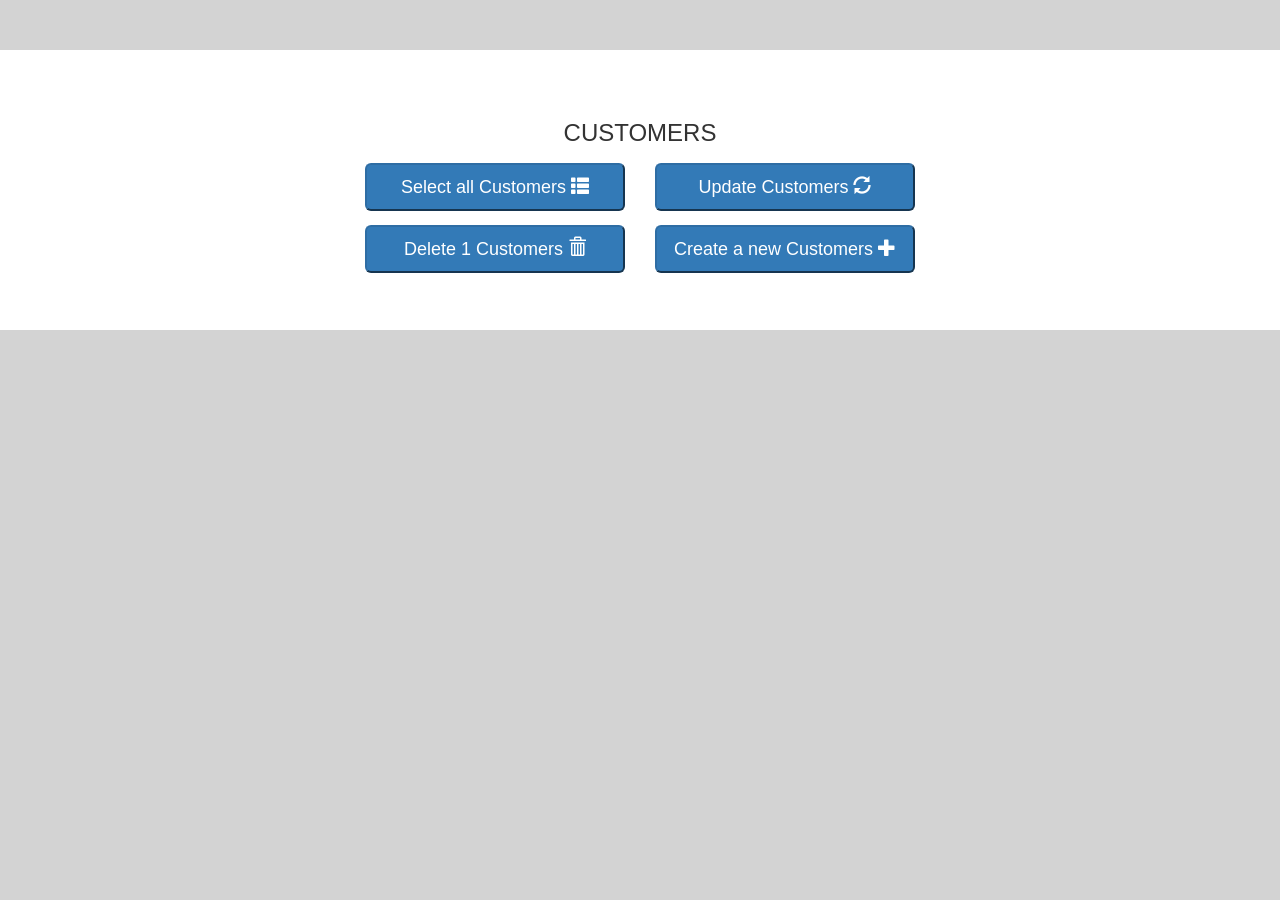
<file: ls51/chani-CRM-code-review/client_side/customers/index.html>
<!DOCTYPE html>
<html>

<head>
    <title>Customers index</title>
    <script src="https://ajax.googleapis.com/ajax/libs/jquery/3.2.1/jquery.min.js"></script>
    <link rel="stylesheet" href="https://maxcdn.bootstrapcdn.com/bootstrap/3.3.7/css/bootstrap.min.css">
    <link rel="stylesheet" type="text/css" href="../scripts/style.css">
    <script src="../scripts/script.js"></script>

</head>

<body>
    <div class="myform">
        <h3 class="header"> CUSTOMERS </h3>
        <a class="btn" href="select.html"><button class="btn-lg btn-primary" type="select">Select all Customers <span class="glyphicon glyphicon-th-list"></button></a>
        <a class="btn" href="update.html"><button class="btn-lg btn-primary" type="update">Update Customers <span class="glyphicon glyphicon-refresh"></button></a>
        </br>
        <a class="btn" href="delete.html"><button class="btn-lg btn-primary" type="select">Delete 1 Customers <span class="glyphicon glyphicon-trash"></button></a>
        <a class="btn" href="create.html"><button class="btn-lg btn-primary" type="select">Create a new Customers  <span class="glyphicon glyphicon-plus"></button></a>
    </div>







</body>

</html>
</file>
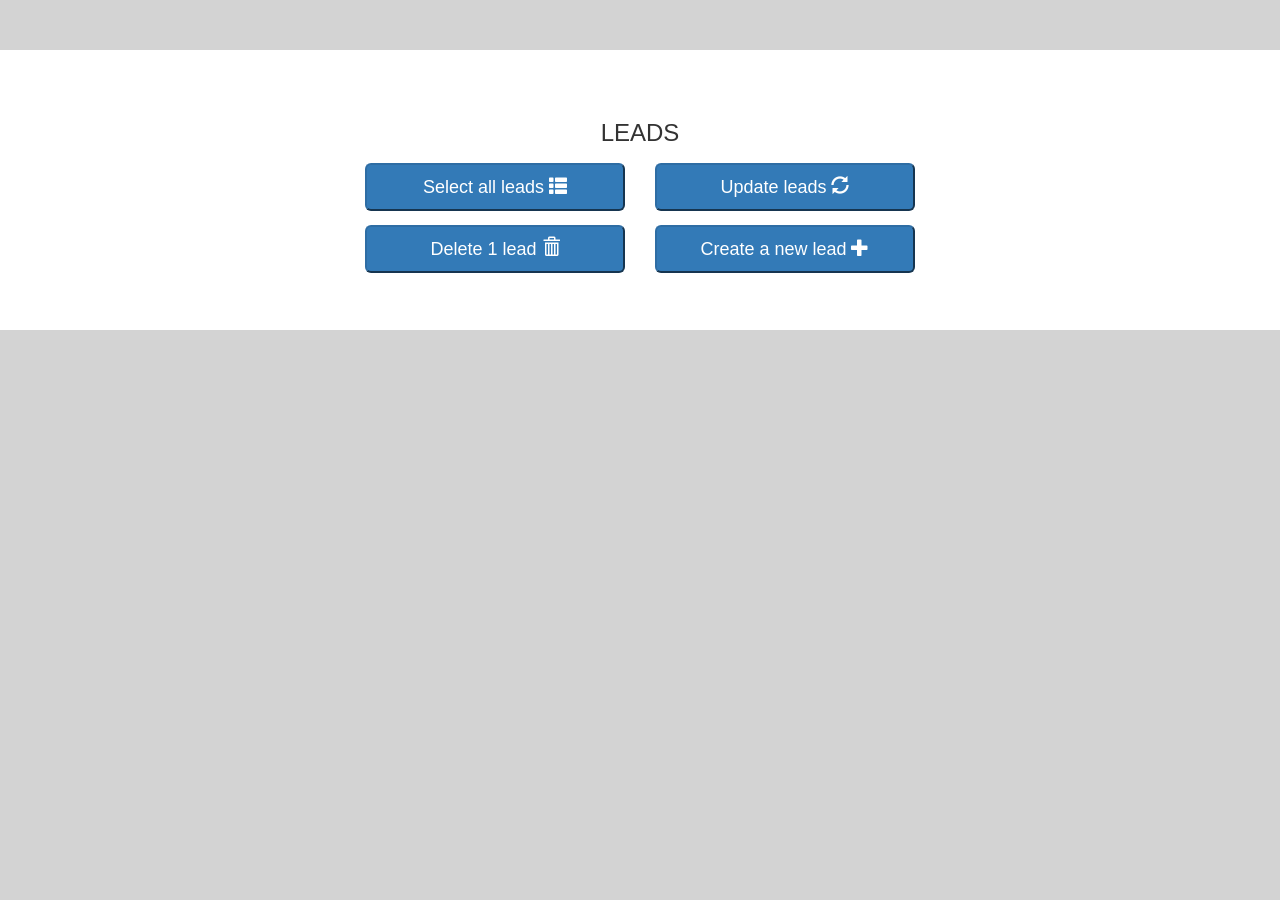
<file: ls51/chani-CRM-code-review/client_side/leads/index.html>
<!DOCTYPE html>
<html>

<head>
    <title>select</title>
    <script src="https://ajax.googleapis.com/ajax/libs/jquery/3.2.1/jquery.min.js"></script>
    <link rel="stylesheet" href="https://maxcdn.bootstrapcdn.com/bootstrap/3.3.7/css/bootstrap.min.css">
    <link rel="stylesheet" type="text/css" href="../scripts/style.css">
    <script src="../scripts/script.js"></script>

</head>

<body>
    <div class="myform">
        <h3 class="header"> LEADS </h3>
        <a class="btn" href="select.html"><button class="btn-lg btn-primary" type="select">Select all leads <span class="glyphicon glyphicon-th-list"></button></a>
        <a class="btn" href="update.html"><button class="btn-lg btn-primary" type="update">Update leads <span class="glyphicon glyphicon-refresh"></button></a>
        </br>
        <a class="btn" href="delete.html"><button class="btn-lg btn-primary" type="select">Delete 1 lead <span class="glyphicon glyphicon-trash"></button></a>
        <a class="btn" href="create.html"><button class="btn-lg btn-primary" type="select">Create a new lead  <span class="glyphicon glyphicon-plus"></button></a>
    </div>







</body>

</html>
</file>
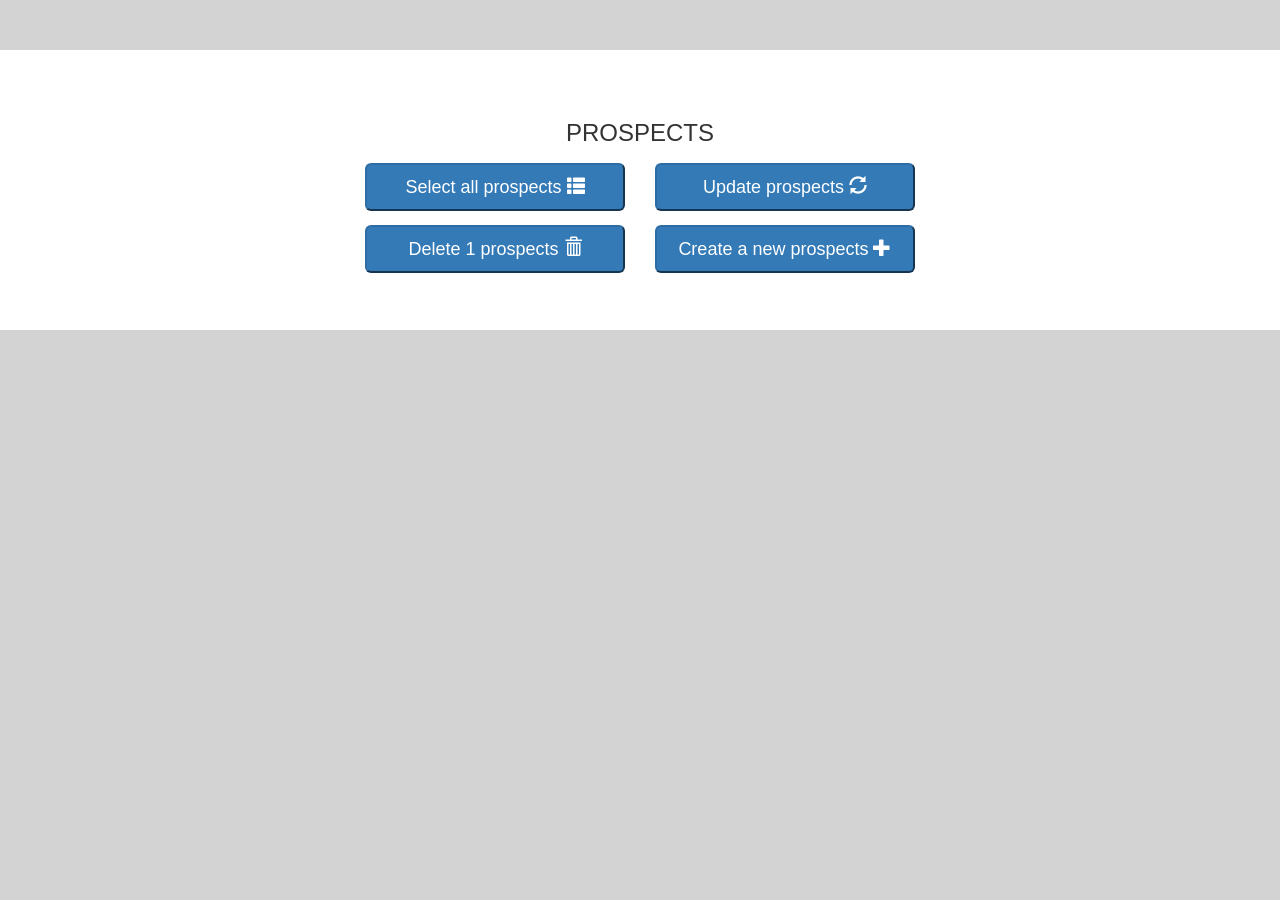
<file: ls51/chani-CRM-code-review/client_side/prospect/index.html>
<!DOCTYPE html>
<html>

<head>
    <title>Prospects index</title>
    <script src="https://ajax.googleapis.com/ajax/libs/jquery/3.2.1/jquery.min.js"></script>
    <link rel="stylesheet" href="https://maxcdn.bootstrapcdn.com/bootstrap/3.3.7/css/bootstrap.min.css">
    <link rel="stylesheet" type="text/css" href="../scripts/style.css">
    <script src="../scripts/script.js"></script>

</head>

<body>
    <div class="myform">
        <h3 class="header"> PROSPECTS </h3>
        <a class="btn" href="select.html"><button class="btn-lg btn-primary" type="select">Select all prospects <span class="glyphicon glyphicon-th-list"></button></a>
        <a class="btn" href="update.html"><button class="btn-lg btn-primary" type="update">Update prospects <span class="glyphicon glyphicon-refresh"></button></a>
        </br>
        <a class="btn" href="delete.html"><button class="btn-lg btn-primary" type="select">Delete 1 prospects <span class="glyphicon glyphicon-trash"></button></a>
        <a class="btn" href="create.html"><button class="btn-lg btn-primary" type="select">Create a new prospects  <span class="glyphicon glyphicon-plus"></button></a>
    </div>







</body>

</html>
</file>
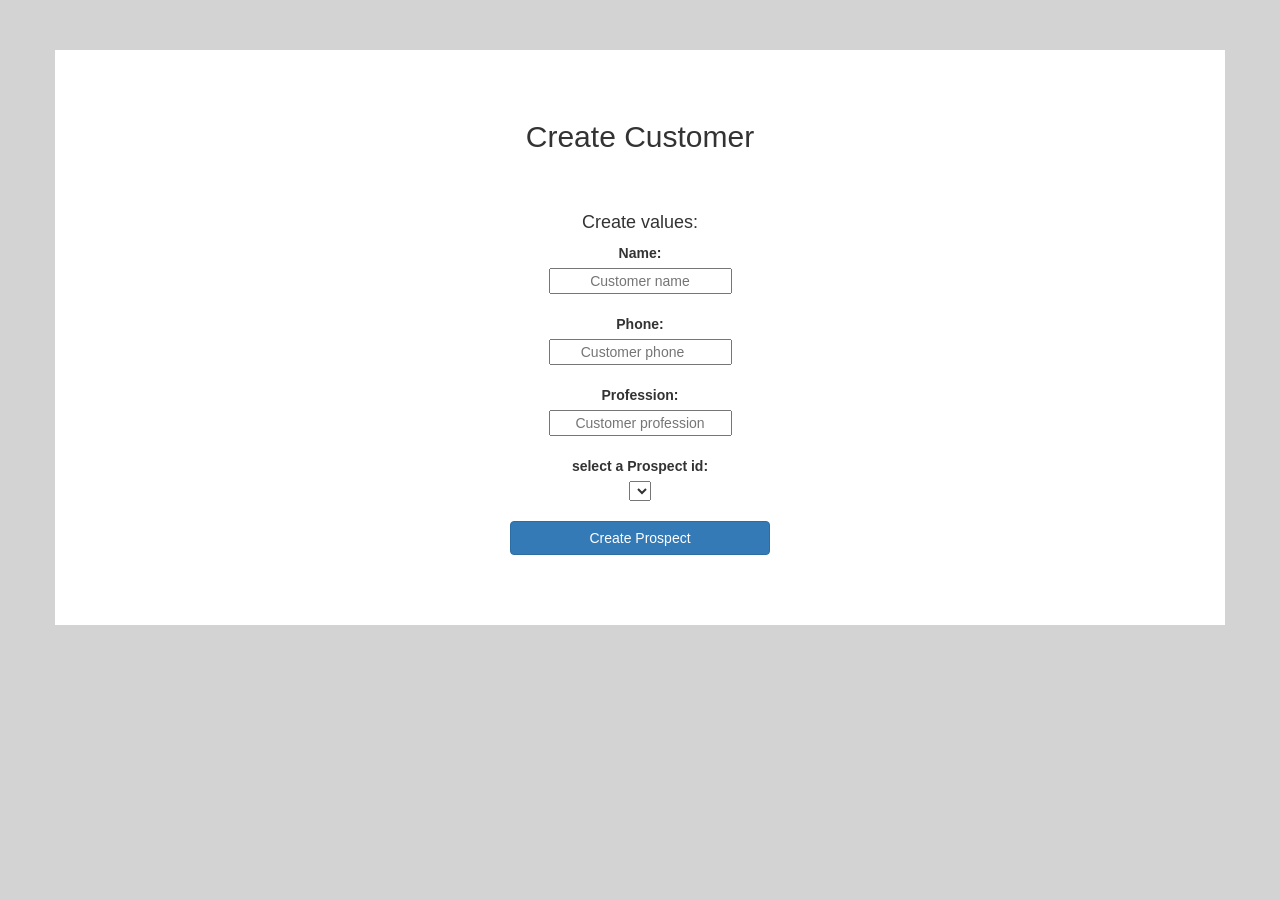
<file: ls51/chani-CRM-code-review/client_side/customers/create.html>
<!DOCTYPE html>
<html>

<head>
    <title>Create New Customer</title>
    <script src="https://ajax.googleapis.com/ajax/libs/jquery/3.2.1/jquery.min.js"></script>
    <link rel="stylesheet" href="https://maxcdn.bootstrapcdn.com/bootstrap/3.3.7/css/bootstrap.min.css">
    <link rel="stylesheet" type="text/css" href="../scripts/style.css">

</head>

<body onload="getProducts('leadid')">

    <div class="myform container">
        <h2> Create Customer </h2>
        </br>
        </br>
        <h4> Create values:</h4>
        <label for="name">Name:</label> </br>
        <input type="text" id="name" placeholder="Customer name"> </br>
        </br>
        <label for="phone">Phone:</label> </br>
        <input type="number" id="phone" placeholder="Customer phone"> </br>
        </br>
        <label for="profession">Profession:</label> </br>
        <input type="text" id="profession" placeholder="Customer profession"> </br>
        </br>

        <label for="select_id">select a Prospect id:</label> </br>
        <select id="select_id"></select>
        </br>
        </br>
        <button name="submit" id="submit" value="createCustomer" class="btn-primary btn">Create Prospect</button>
        </br>
        </br>
        <table id="result" class="container"></table>
    </div>


    <script src="../scripts/script.js"></script>
    <script src="../scripts/Validation-CS.js"></script>
    <script src="../scripts/ajax.js"></script>



</body>

</html>
</file>
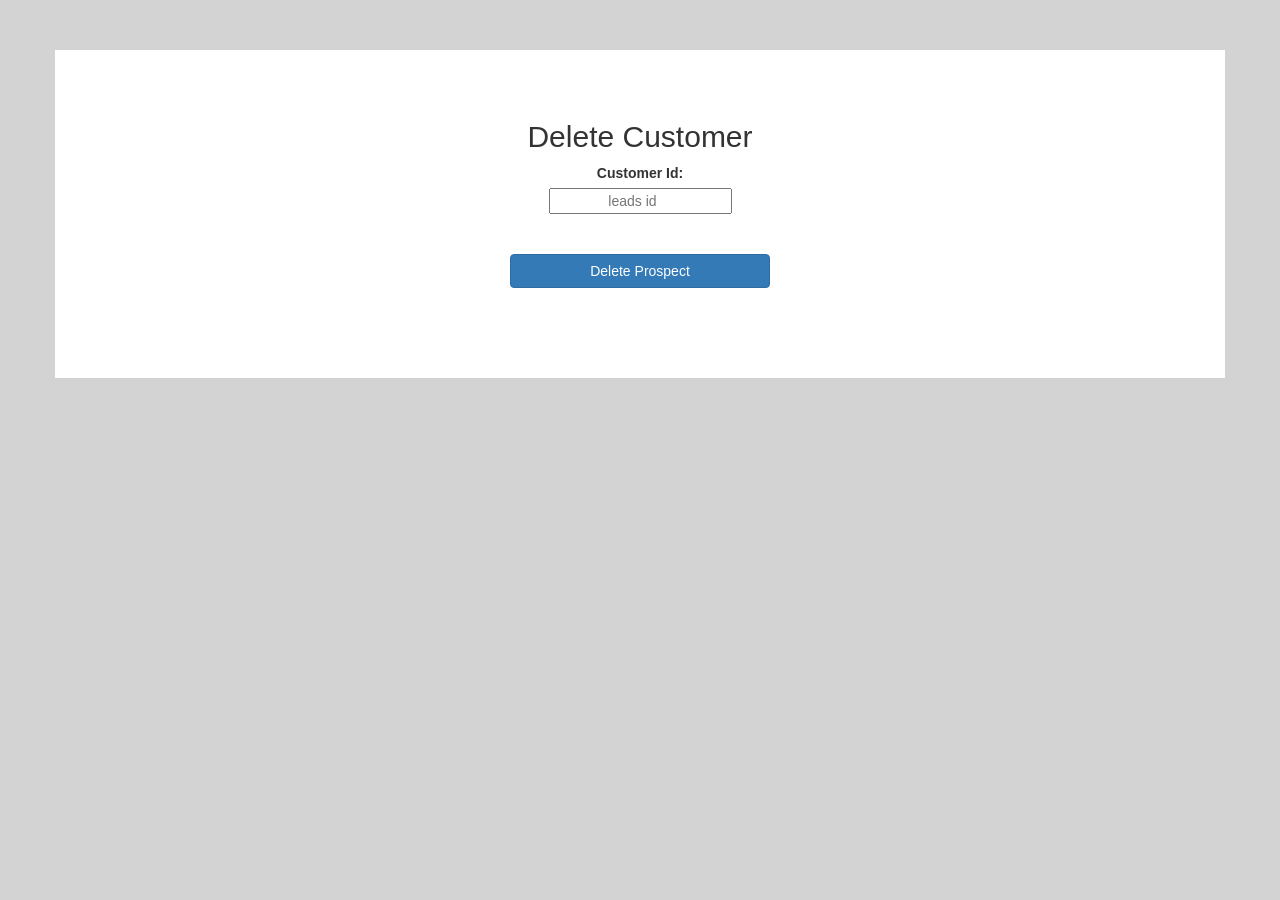
<file: ls51/chani-CRM-code-review/client_side/customers/delete.html>
<!DOCTYPE html>
<html>

<head>
    <title>Delete Customer</title>
    <script src="https://ajax.googleapis.com/ajax/libs/jquery/3.2.1/jquery.min.js"></script>
    <link rel="stylesheet" href="https://maxcdn.bootstrapcdn.com/bootstrap/3.3.7/css/bootstrap.min.css">
    <link rel="stylesheet" type="text/css" href="../scripts/style.css">

</head>

<body>

    <div class="myform container">
        <h2> Delete Customer </h2>
        <label for="id">Customer Id:</label> </br>
        <input type="number" id="id" placeholder="leads id" maxlength="4" onchange="checkId('checkCustomerId')"></br>
        <div id="id_error"></div>
        </br>
        </br>
        <div id="hide">
            <button name="submit" id="submit" value="deleteCustomer" onclick="getParam()" class="btn-primary btn">Delete Prospect</button>
            <div>
                </br>
                </br>
                <table id="result" class="container"></table>
            </div>

            <script src="../scripts/script.js"></script>
            <script src="../scripts/ajax.js"></script>




</body>

</html>
</file>
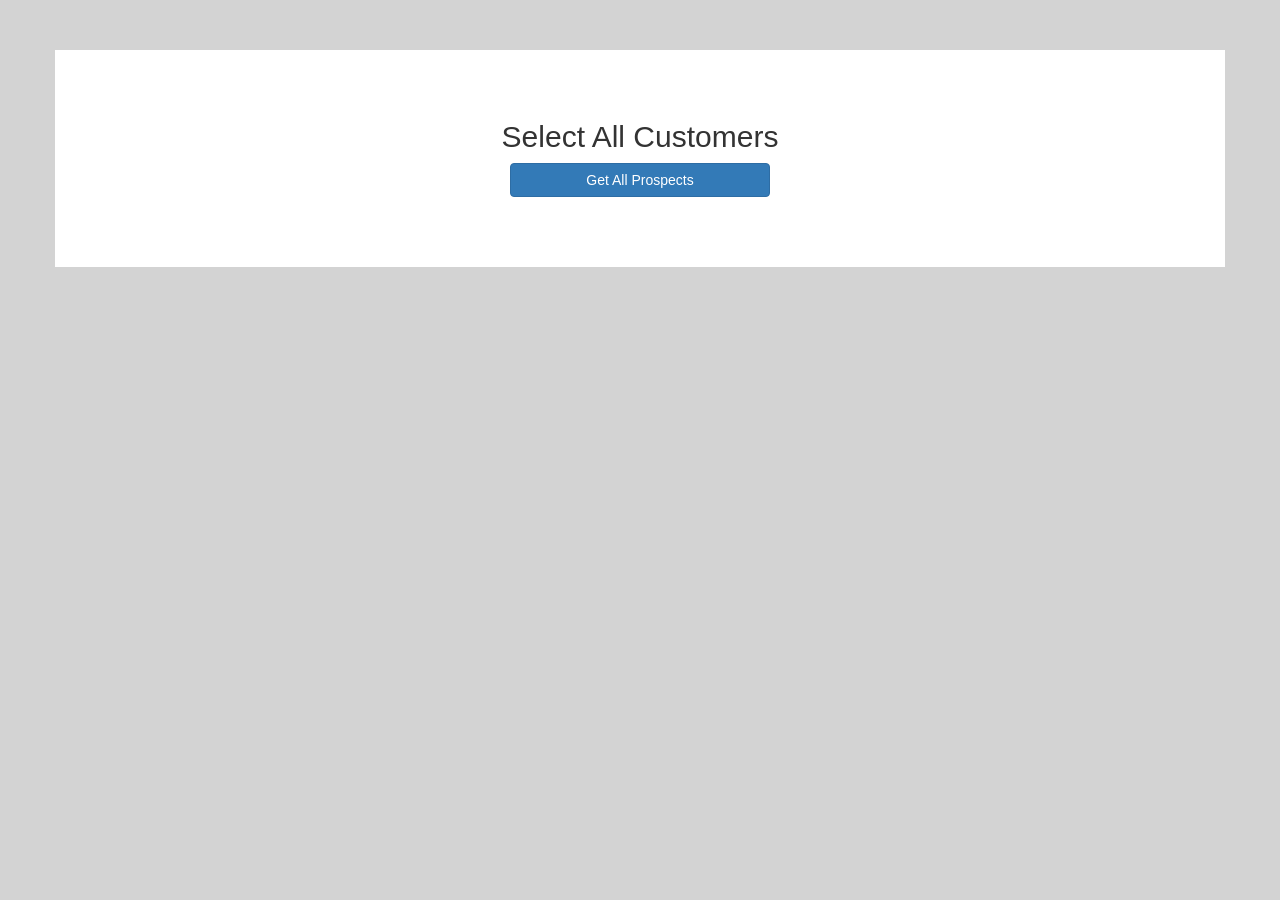
<file: ls51/chani-CRM-code-review/client_side/customers/select.html>
<!DOCTYPE html>
<html>

<head>
    <title>select</title>
    <script src="https://ajax.googleapis.com/ajax/libs/jquery/3.2.1/jquery.min.js"></script>
    <link rel="stylesheet" href="https://maxcdn.bootstrapcdn.com/bootstrap/3.3.7/css/bootstrap.min.css">
    <link rel="stylesheet" type="text/css" href="../scripts/style.css">

</head>

<body>

    <div class="myform container">
        <h2> Select All Customers</h2>
        <button name="submit" value="selectCustomers" onclick="sendAJAX('selectCustomers')" class="btn-primary btn">Get All Prospects</button>
        </br>
        </br>
        <table id="result" class="container" maxlength="4"></table>
    </div>

    <script src="../scripts/script.js"></script>
    <script src="../scripts/ajax.js"></script>




</body>

</html>
</file>
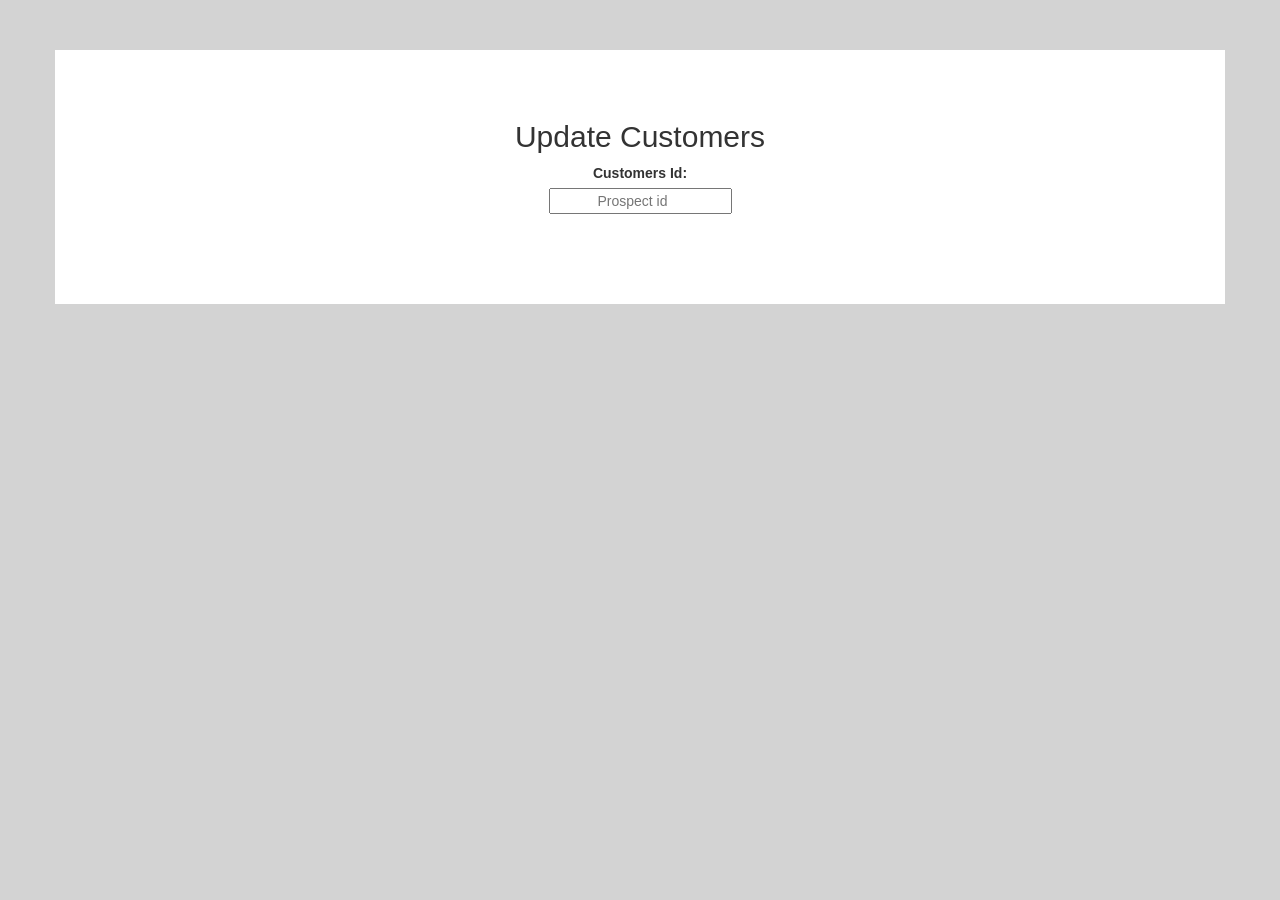
<file: ls51/chani-CRM-code-review/client_side/customers/update.html>
<!DOCTYPE html>
<html>

<head>
    <title>Update Customers</title>
    <script src="https://ajax.googleapis.com/ajax/libs/jquery/3.2.1/jquery.min.js"></script>
    <link rel="stylesheet" href="https://maxcdn.bootstrapcdn.com/bootstrap/3.3.7/css/bootstrap.min.css">
    <link rel="stylesheet" type="text/css" href="../scripts/style.css">

</head>

<body onload="getProducts('leadid')">

    <div class="myform container">
        <h2> Update Customers </h2>
        <label for="id">Customers Id:</label> </br>
        <input type="number" id="id" placeholder="Prospect id" maxlength="4" onchange="checkId('checkCustomerId')"></br>
        <div id="id_error"></div>
        </br>
        </br>

        <div class="hide" id="hide">
            <h4> Update values:</h4>
            <label for="name">update Name:</label> </br>
            <input type="text" id="name" placeholder="leads new name"> </br>
            </br>
            <label for="phone">update Phone:</label> </br>
            <input type="number" id="phone" placeholder="leads new phone"> </br>
            </br>
            <label for="profession">Update profession:</label> </br>
            <input type="text" id="profession" placeholder="Customer profession"> </br>
            </br>
            <label for="select_id">select a Prospect id:</label> </br>
            <select id="select_id"></select>

            <!--<input type="number" id="product_id" placeholder="new product id"> </br>-->
            </br>
            </br>
            <button name="submit" id="submit" value="updateCustomer" class="btn-primary btn">Update Customer</button>
            </br>
            </br>
        </div>
        <table id="result" class="container"></table>

    </div>


    <script src="../scripts/script.js"></script>
    <script src="../scripts/Validation-CS.js"></script>
    <script src="../scripts/ajax.js"></script>


</body>

</html>
</file>
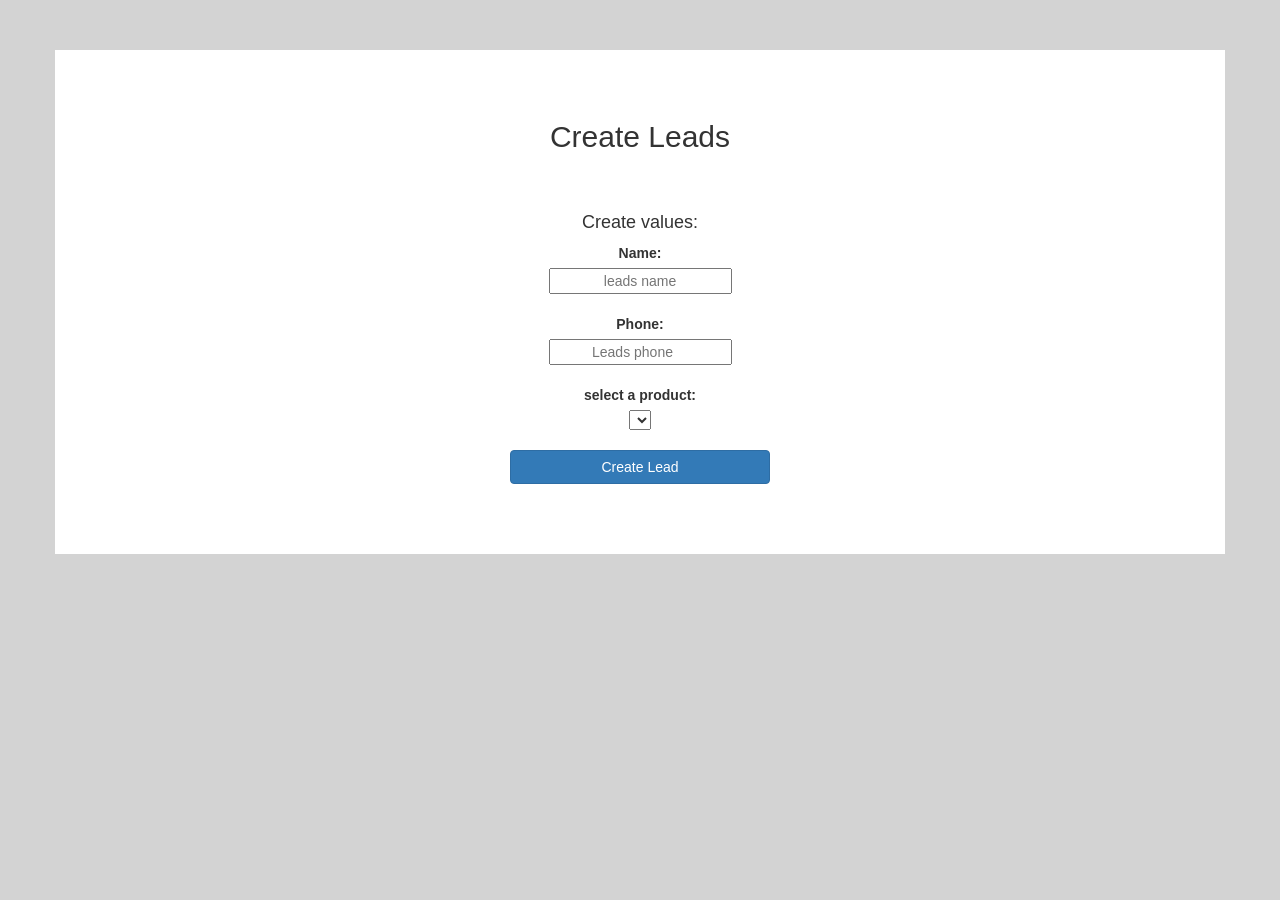
<file: ls51/chani-CRM-code-review/client_side/leads/create.html>
<!DOCTYPE html>
<html>

<head>
    <title>Create Leads</title>
    <script src="https://ajax.googleapis.com/ajax/libs/jquery/3.2.1/jquery.min.js"></script>
    <link rel="stylesheet" href="https://maxcdn.bootstrapcdn.com/bootstrap/3.3.7/css/bootstrap.min.css">
    <link rel="stylesheet" type="text/css" href="../scripts/style.css">

</head>

<body onload="getProducts('productList')">

    <div class="myform container">
        <h2> Create Leads </h2>
        </br>
        </br>
        <h4> Create values:</h4>
        <label for="name">Name:</label> </br>
        <input type="text" id="name" placeholder="leads name"> </br>
        </br>
        <label for="phone">Phone:</label> </br>
        <input type="number" id="phone" placeholder="Leads phone"> </br>
        </br>
        <label for="select_id">select a product:</label> </br>
        <select id="select_id"></select>
        <!--<label for="product id">Product id:</label> </br>
        <input type="number" id="product_id" placeholder="Product id"> </br>-->
        </br>
        </br>
        <button name="submit" value="POST" class="btn-primary btn">Create Lead</button>
        </br>
        </br>
        <table id="result" class="container"></table>
    </div>

    <script src='lead.js'></script>
    <script src="../scripts/script.js"></script>
    <script src="../scripts/Validation-CS.js"></script>
    <script src="../scripts/ajax.js"></script>



</body>

</html>
</file>
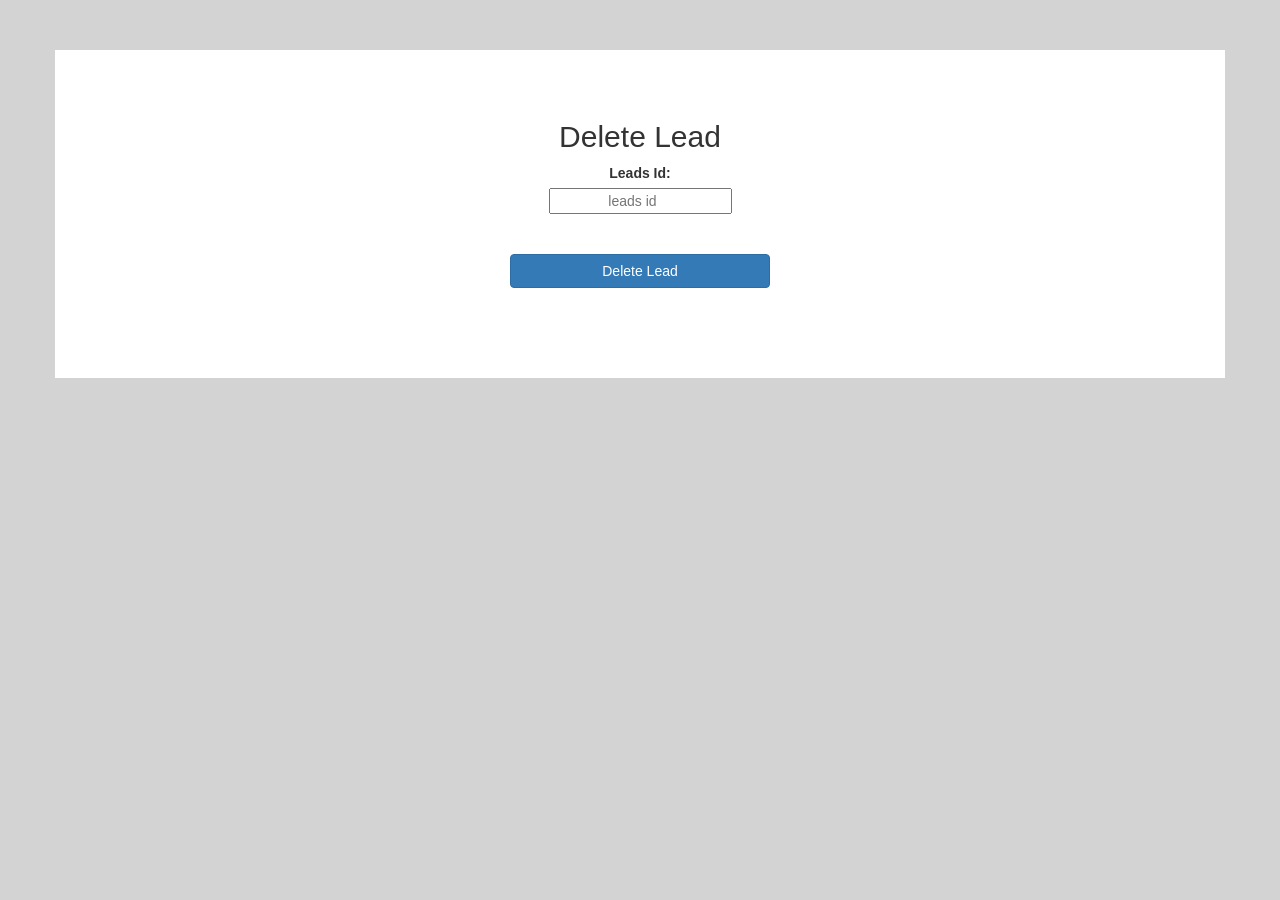
<file: ls51/chani-CRM-code-review/client_side/leads/delete.html>
<!DOCTYPE html>
<html>

<head>
    <title>Update Leads</title>
    <script src="https://ajax.googleapis.com/ajax/libs/jquery/3.2.1/jquery.min.js"></script>
    <link rel="stylesheet" href="https://maxcdn.bootstrapcdn.com/bootstrap/3.3.7/css/bootstrap.min.css">
    <link rel="stylesheet" type="text/css" href="../scripts/style.css">

</head>

<body>

    <div class="myform container">
        <h2> Delete Lead </h2>
        <label for="id">Leads Id:</label> </br>
        <input type="number" id="id" placeholder="leads id" maxlength="4" onchange="checkId()"></br>
        <div id="id_error"></div>
        </br>
        </br>
        <div id="hide">
            <button name="submit" id="submit" value="delete" onclick="getParam()" class="btn-primary btn">Delete Lead</button>
            <div>
                </br>
                </br>
                <table id="result" class="container"></table>
            </div>

            <script src="../scripts/script.js"></script>
            <script src="../scripts/ajax.js"></script>




</body>

</html>
</file>
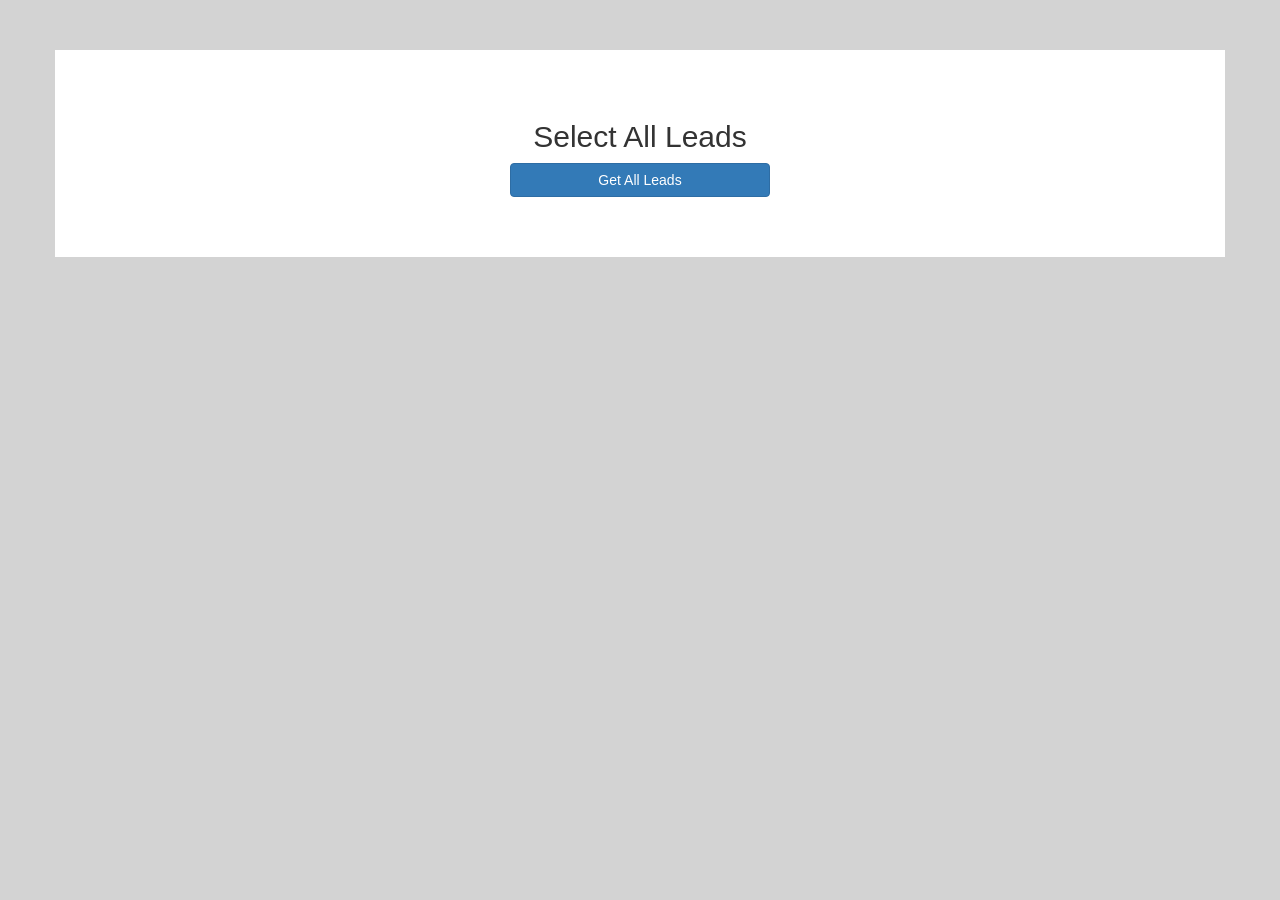
<file: ls51/chani-CRM-code-review/client_side/leads/select.html>
<!DOCTYPE html>
<html>

<head>
    <title>select</title>
    <script src="https://ajax.googleapis.com/ajax/libs/jquery/3.2.1/jquery.min.js"></script>
    <link rel="stylesheet" href="https://maxcdn.bootstrapcdn.com/bootstrap/3.3.7/css/bootstrap.min.css">
    <link rel="stylesheet" href="../scripts/style.css">
    <link rel="stylesheet" href="lead.css">


</head>

<body>
    <div class="myform container">
        <h2> Select All Leads</h2>
        <button name="submit" value="select" onclick="getFromApi('select')" class="btn btn-primary btn-leads">Get All Leads</button>
        <table id="result" class="container" maxlength="4"></table>
    </div>
    <script src='lead.js'></script>
    <script src="../scripts/script.js"></script>
    <script src="../scripts/ajax.js"></script>



</body>

</html>
</file>
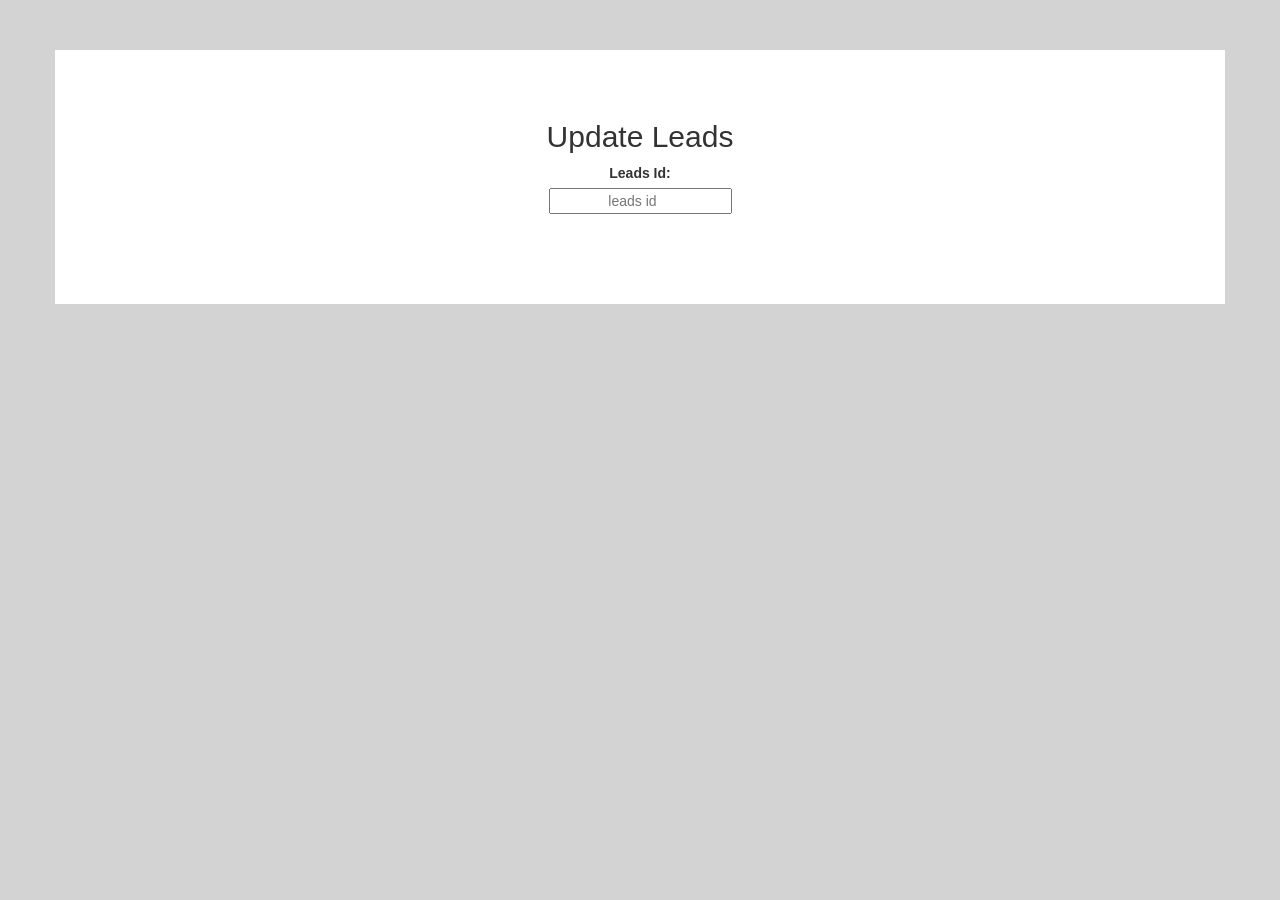
<file: ls51/chani-CRM-code-review/client_side/leads/update.html>
<!DOCTYPE html>
<html>

<head>
    <title>Update Leads</title>
    <script src="https://ajax.googleapis.com/ajax/libs/jquery/3.2.1/jquery.min.js"></script>
    <link rel="stylesheet" href="https://maxcdn.bootstrapcdn.com/bootstrap/3.3.7/css/bootstrap.min.css">
    <link rel="stylesheet" type="text/css" href="../scripts/style.css">

</head>

<body onload="getProducts('productList')">

    <div class="myform container">
        <h2> Update Leads </h2>
        <label for="id">Leads Id:</label> </br>
        <input type="number" id="id" placeholder="leads id" maxlength="4" onchange="checkId('checkLeadId')"></br>
        <div id="id_error"></div>
        </br>
        </br>

        <div class="hide" id="hide">
            <h4> Update values:</h4>
            <label for="name">update Name:</label> </br>
            <input type="text" id="name" placeholder="leads new name"> </br>
            </br>
            <label for="phone">update Phone:</label> </br>
            <input type="number" id="phone" placeholder="leads new phone"> </br>
            </br>
            <label for="select_id">select a product:</label> </br>
            <select id="select_id"></select>

            <!--<input type="number" id="product_id" placeholder="new product id"> </br>-->
            </br>
            </br>
            <button name="submit" id="submit" value="updateProspect" class="btn-primary btn">Update Leads</button>
            </br>
            </br>
        </div>
        <table id="result" class="container"></table>

    </div>


    <script src="../scripts/script.js"></script>
    <script src="../scripts/Validation-CS.js"></script>
    <script src="../scripts/ajax.js"></script>


</body>

</html>
</file>
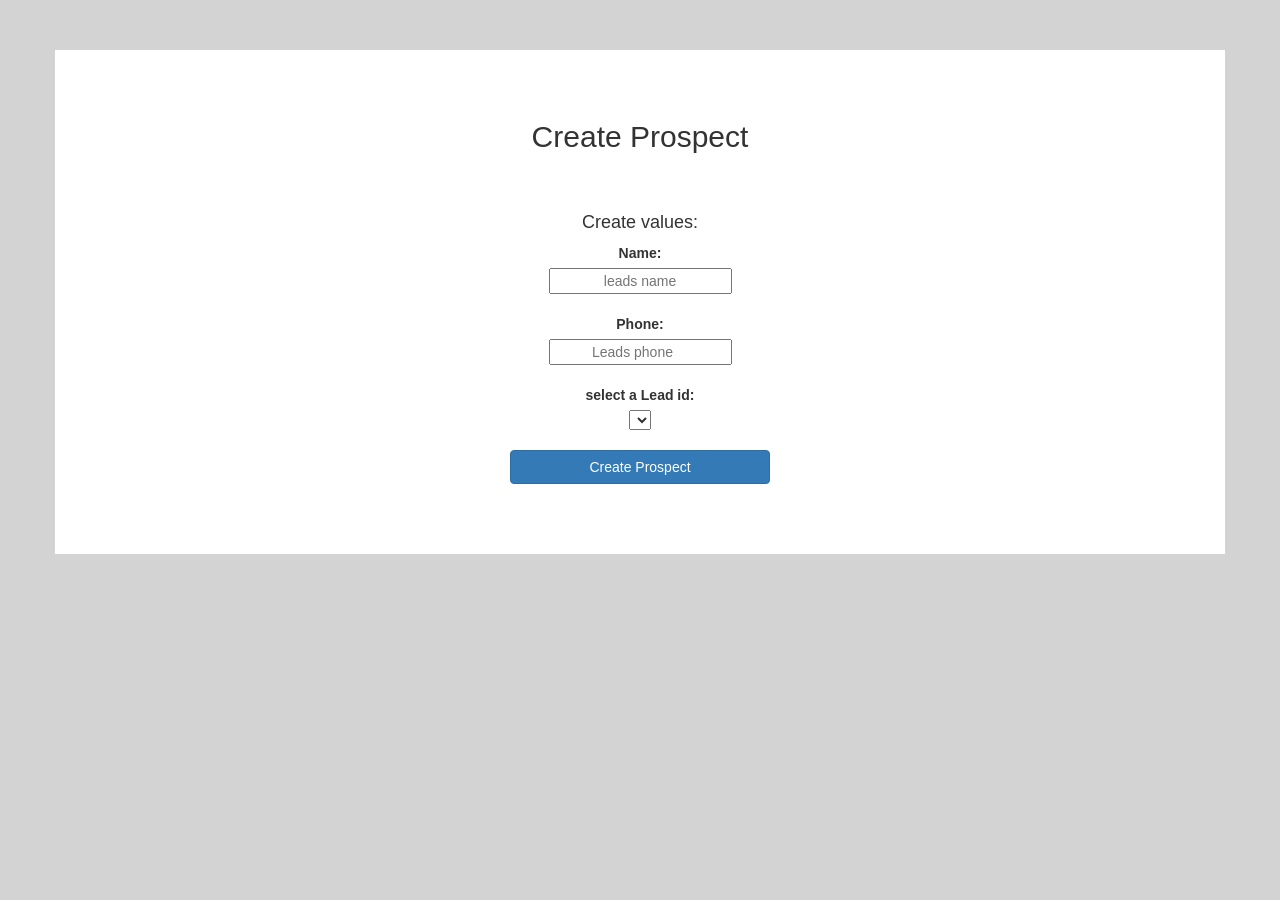
<file: ls51/chani-CRM-code-review/client_side/prospect/create.html>
<!DOCTYPE html>
<html>

<head>
    <title>Create New Prospect</title>
    <script src="https://ajax.googleapis.com/ajax/libs/jquery/3.2.1/jquery.min.js"></script>
    <link rel="stylesheet" href="https://maxcdn.bootstrapcdn.com/bootstrap/3.3.7/css/bootstrap.min.css">
    <link rel="stylesheet" type="text/css" href="../scripts/style.css">

</head>

<body onload="getProducts('leadid')">

    <div class="myform container">
        <h2> Create Prospect </h2>
        </br>
        </br>
        <h4> Create values:</h4>
        <label for="name">Name:</label> </br>
        <input type="text" id="name" placeholder="leads name"> </br>
        </br>
        <label for="phone">Phone:</label> </br>
        <input type="number" id="phone" placeholder="Leads phone"> </br>
        </br>
        <label for="select_id">select a Lead id:</label> </br>
        <select id="select_id"></select>
        <!--<label for="product id">Product id:</label> </br>
        <input type="number" id="product_id" placeholder="Product id"> </br>-->
        </br>
        </br>
        <button name="submit" id="submit" value="createProspect" class="btn-primary btn">Create Prospect</button>
        </br>
        </br>
        <table id="result" class="container"></table>
    </div>


    <script src="../scripts/script.js"></script>
    <script src="../scripts/Validation-CS.js"></script>
    <script src="../scripts/ajax.js"></script>



</body>

</html>
</file>
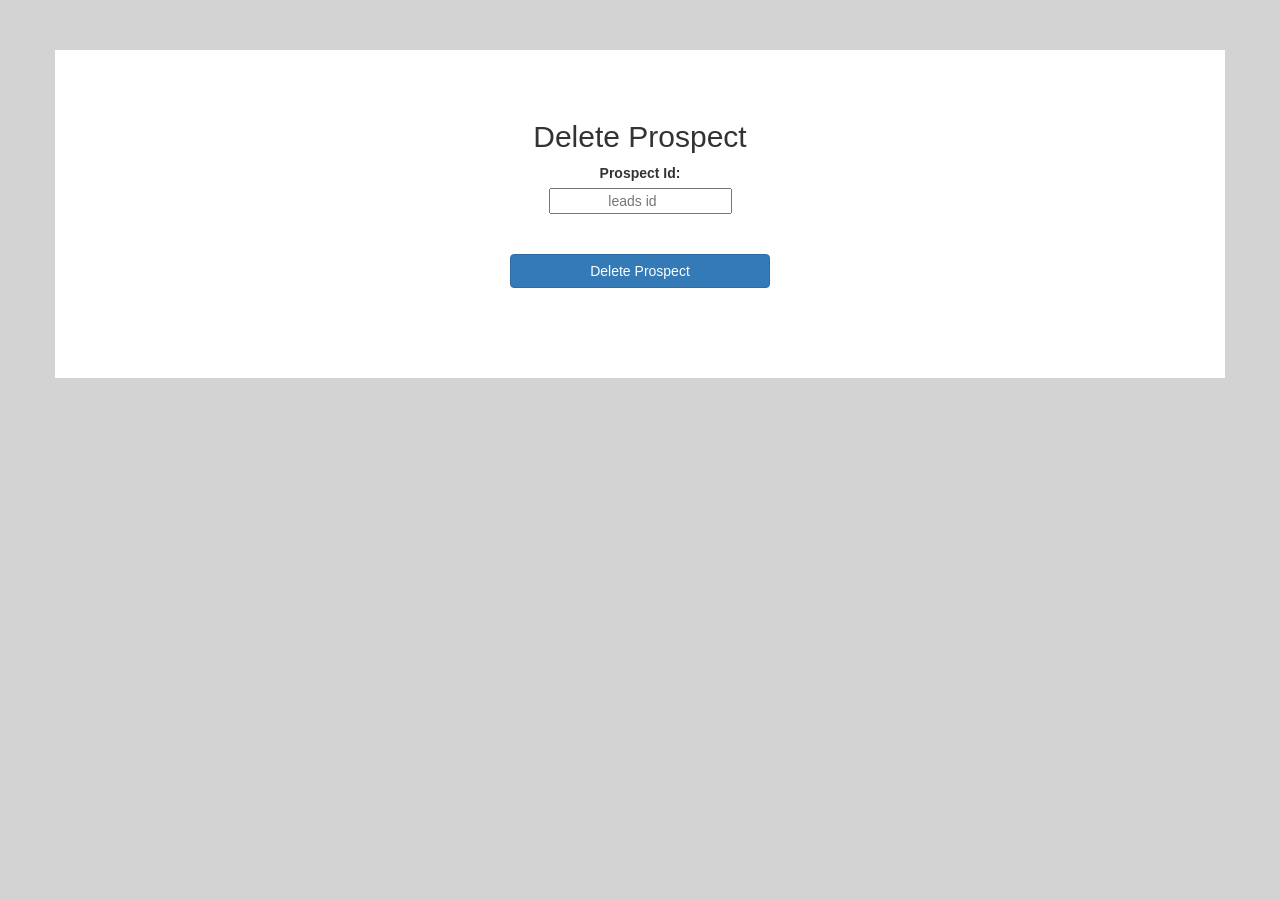
<file: ls51/chani-CRM-code-review/client_side/prospect/delete.html>
<!DOCTYPE html>
<html>

<head>
    <title>Delete Prospect</title>
    <script src="https://ajax.googleapis.com/ajax/libs/jquery/3.2.1/jquery.min.js"></script>
    <link rel="stylesheet" href="https://maxcdn.bootstrapcdn.com/bootstrap/3.3.7/css/bootstrap.min.css">
    <link rel="stylesheet" type="text/css" href="../scripts/style.css">

</head>

<body>

    <div class="myform container">
        <h2> Delete Prospect </h2>
        <label for="id">Prospect Id:</label> </br>
        <input type="number" id="id" placeholder="leads id" maxlength="4" onchange="checkId('checkProspectId')"></br>
        <div id="id_error"></div>
        </br>
        </br>
        <div id="hide">
            <button name="submit" id="submit" value="deleteProspect" onclick="getParam()" class="btn-primary btn">Delete Prospect</button>
            <div>
                </br>
                </br>
                <table id="result" class="container"></table>
            </div>

            <script src="../scripts/script.js"></script>
            <script src="../scripts/ajax.js"></script>




</body>

</html>
</file>
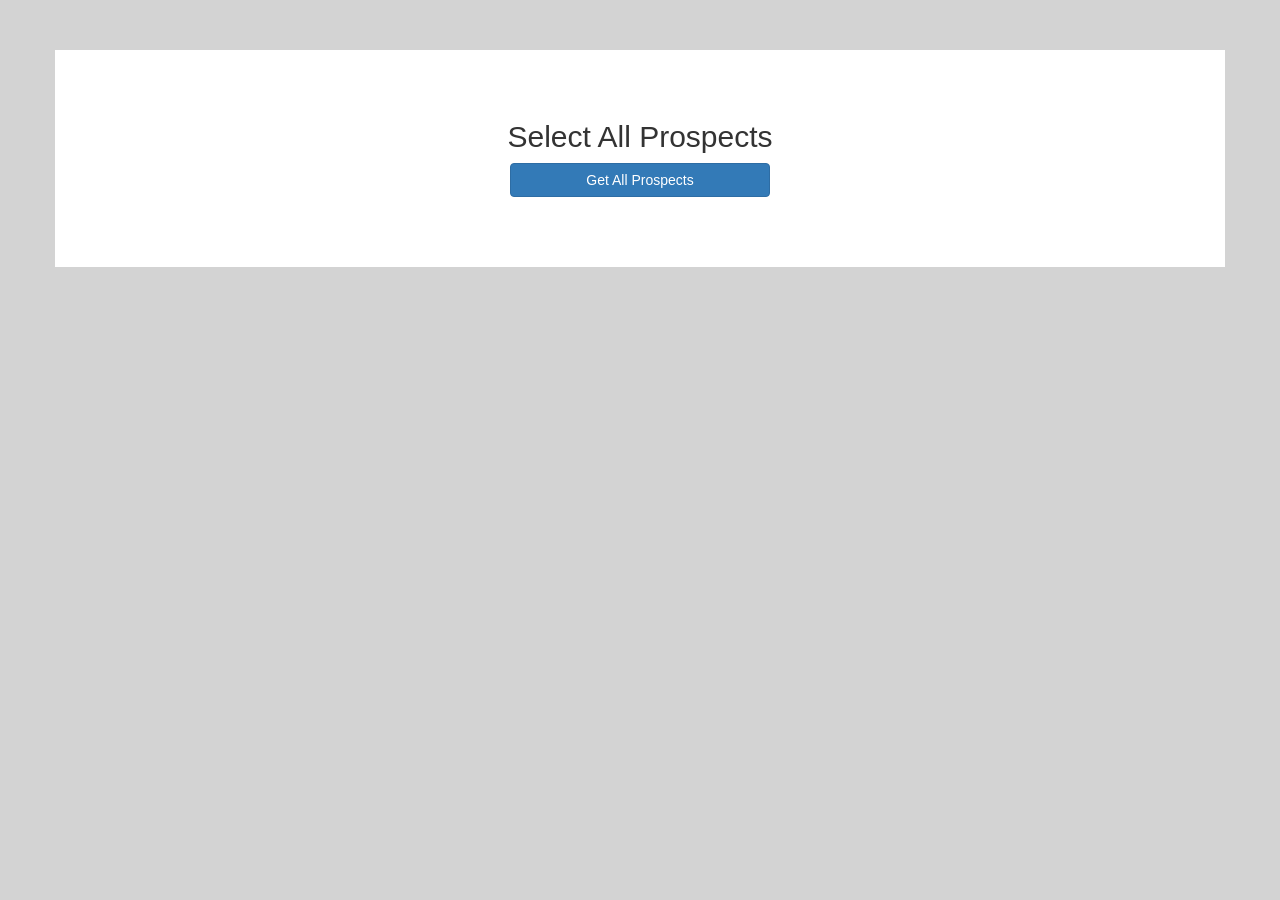
<file: ls51/chani-CRM-code-review/client_side/prospect/select.html>
<!DOCTYPE html>
<html>

<head>
    <title>select</title>
    <script src="https://ajax.googleapis.com/ajax/libs/jquery/3.2.1/jquery.min.js"></script>
    <link rel="stylesheet" href="https://maxcdn.bootstrapcdn.com/bootstrap/3.3.7/css/bootstrap.min.css">
    <link rel="stylesheet" type="text/css" href="../scripts/style.css">

</head>

<body>

    <div class="myform container">
        <h2> Select All Prospects</h2>
        <button name="submit" value="selectProspects" onclick="sendAJAX('selectProspects')" class="btn-primary btn">Get All Prospects</button>
        </br>
        </br>
        <table id="result" class="container" maxlength="4"></table>
    </div>

    <script src="../scripts/script.js"></script>
    <script src="../scripts/ajax.js"></script>




</body>

</html>
</file>
<file: ls51/chani-CRM-code-review/client_side/scripts/style.css>
* {
  margin: auto 0;
  text-align: center;
  box-sizing: border-box;
}
body {
  background-color: lightgray;
}
button {
  min-width: 260px;
}
.myform {
  margin-top: 50px;
  background-color: white;
  padding: 50px;
}
.myform table {
  font-family: arial, sans-serif;
  border-collapse: collapse;
  max-width: 300px;
}
.myform table td,
.myform table th {
  border: 1px solid #dddddd;
  text-align: left;
  padding: 8px;
}
.myform table tr:nth-child(even) {
  background-color: #dddddd;
}
.error {
  color: red;
}
.hide {
  display: none;
}
</file>
<file: ls51/chani-CRM-code-review/client_side/leads/lead.css>
.btn-leads {
  margin-bottom: 10px;
}
</file>
